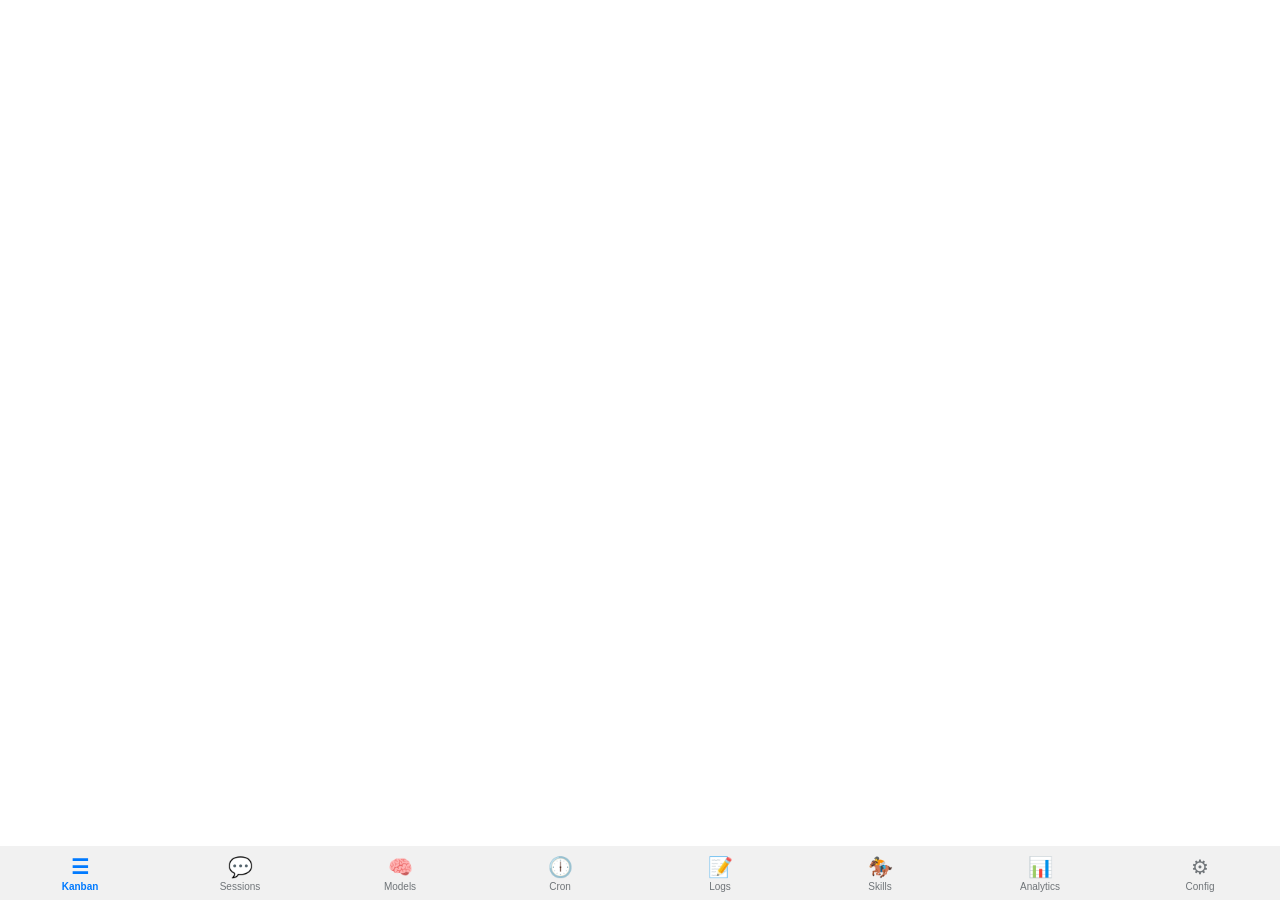
<file: app/index.html>
<!DOCTYPE html>
<html lang="en">
<head>
  <meta charset="UTF-8">
  <meta name="viewport" content="width=device-width, initial-scale=1.0, maximum-scale=1.0, user-scalable=no, viewport-fit=cover">
  <title>HERMES</title>
  <script src="https://telegram.org/js/telegram-web-app.js?62"></script>
  <link rel="stylesheet" href="css/theme.css?v=15">
  <link rel="stylesheet" href="css/layout.css?v=15">
  <link rel="stylesheet" href="css/pages/kanban.css?v=15">
  <link rel="stylesheet" href="css/pages/redirects.css?v=15">
</head>
<body>
  <div class="app-shell">
    <header class="app-header">
      <button id="btn-back" class="hidden">&#8592;</button>
      <h1 id="page-title">HERMES</h1>
    </header>
    <div id="app-content"></div>
    <nav id="bottom-nav">
      <button data-route="/kanban"><span class="nav-icon">&#9776;</span>Kanban</button>
      <button data-route="/sessions"><span class="nav-icon">&#128172;</span>Sessions</button>
      <button data-route="/models"><span class="nav-icon">&#129504;</span>Models</button>
      <button data-route="/cron"><span class="nav-icon">&#128341;</span>Cron</button>
      <button data-route="/logs"><span class="nav-icon">&#128221;</span>Logs</button>
      <button data-route="/skills"><span class="nav-icon">&#127943;</span>Skills</button>
      <button data-route="/analytics"><span class="nav-icon">&#128202;</span>Analytics</button>
      <button data-route="/config"><span class="nav-icon">&#9881;</span>Config</button>
    </nav>
  </div>
  <script src="js/utils/markdown.js?v=15"></script>
  <script src="js/utils/longpress.js?v=15"></script>
  <script src="js/utils/telegram.js?v=15"></script>
  <script src="js/utils/theme.js?v=15"></script>
  <script src="js/config.js?v=15"></script>
  <script src="js/utils/api.js?v=15"></script>
  <script src="js/utils/toast.js?v=15"></script>
  <script src="js/router.js?v=15"></script>
  <script src="js/pages/redirects.js?v=15"></script>
  <script src="js/pages/kanban.js?v=15"></script>
  <script src="js/pages/sessions.js?v=15"></script>
  <script src="js/pages/models.js?v=15"></script>
  <script src="js/pages/cron.js?v=15"></script>
  <script src="js/pages/logs.js?v=15"></script>
  <script src="js/pages/skills.js?v=15"></script>
  <script src="js/pages/analytics.js?v=15"></script>
  <script src="js/pages/keys.js?v=15"></script>
  <script src="js/pages/profiles.js?v=15"></script>
  <script src="js/pages/config.js?v=15"></script>
  <script src="js/app.js?v=15"></script>
</body>
</html>
</file>
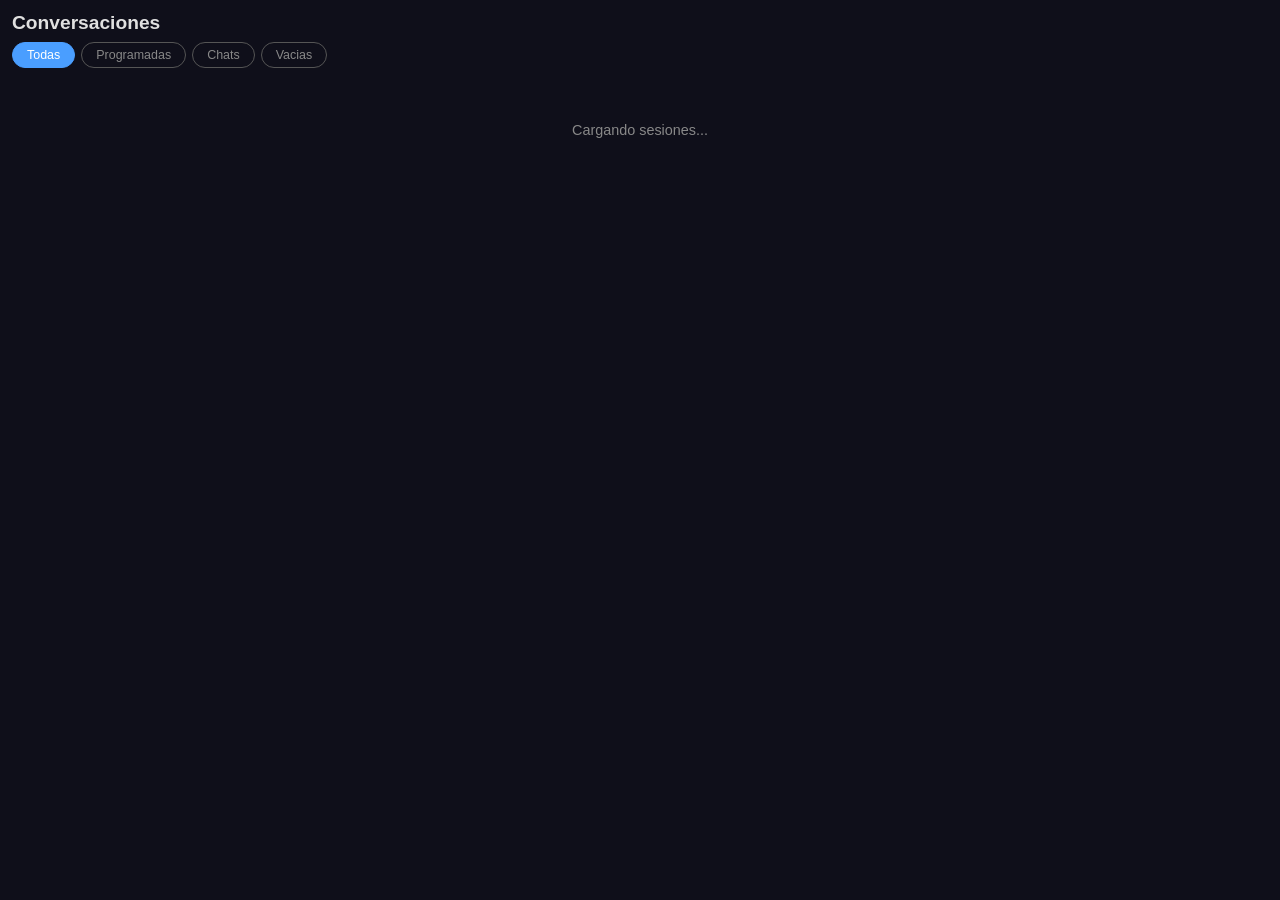
<file: proxy/resume.html>
<!doctype html>
<html lang="es">
<head>
<meta charset="utf-8">
<meta name="viewport" content="width=device-width, initial-scale=1">
<title>Hermes - Sesiones</title>
<script src="https://telegram.org/js/telegram-web-app.js"></script>
<script>try{Telegram.WebApp.ready();Telegram.WebApp.expand()}catch(e){}</script>
<style>
*{margin:0;padding:0;box-sizing:border-box}
body{font-family:-apple-system,BlinkMacSystemFont,'Segoe UI',Roboto,sans-serif;background:var(--tg-theme-bg-color,#0f0f1a);color:var(--tg-theme-text-color,#e0e0e0);padding:12px;min-height:100vh}
h1{font-size:1.2rem;margin-bottom:8px;color:var(--tg-theme-text-color,#e0e0e0)}
.sub{font-size:.75rem;color:var(--tg-theme-hint-color,#888);margin-bottom:14px}
.s{border-radius:12px;padding:12px 14px;margin-bottom:10px;display:flex;align-items:center;gap:10px}
.s.cron{background:rgba(74,158,255,.12);border-left:3px solid #4a9eff}
.s.msg{background:var(--tg-theme-secondary-bg-color,#1a1a2e)}
.s .i{flex-shrink:0;width:32px;height:32px;border-radius:8px;display:flex;align-items:center;justify-content:center;font-size:1rem}
.s.cron .i{background:rgba(74,158,255,.2)}
.s.msg .i{background:rgba(255,255,255,.06)}
.s .bd{flex:1;min-width:0}
.s .t{font-size:.9rem;overflow:hidden;text-overflow:ellipsis;white-space:nowrap;color:var(--tg-theme-text-color,#e0e0e0)}
.s .t em{font-style:normal;color:var(--tg-theme-hint-color,#888)}
.s .d{font-size:.7rem;color:var(--tg-theme-hint-color,#666);margin-top:2px}
.s .d .tag{display:inline-block;padding:0 5px;border-radius:3px;font-size:.65rem;margin-right:4px}
.s .d .tag.c{background:rgba(74,158,255,.25);color:#8ab4ff}
.s .d .tag.m{background:rgba(255,255,255,.08);color:#aaa}
.s .d .tag.u{background:rgba(255,200,50,.15);color:#ffc832}
.btn{background:var(--tg-theme-button-color,#4a9eff);color:var(--tg-theme-button-text-color,#fff);border:none;border-radius:8px;padding:6px 12px;font-size:.75rem;cursor:pointer;white-space:nowrap;flex-shrink:0;transition:opacity .15s}
.btn:active{opacity:.7}
.btn2{background:transparent;border:1px solid var(--tg-theme-button-color,#4a9eff);color:var(--tg-theme-button-color,#4a9eff)}
.toast{position:fixed;bottom:16px;left:50%;transform:translateX(-50%);background:var(--tg-theme-button-color,#4a9eff);color:var(--tg-theme-button-text-color,#fff);padding:8px 20px;border-radius:20px;font-size:.8rem;opacity:0;transition:opacity .3s;pointer-events:none;z-index:99}
.toast.s{opacity:1}
.loading,.empty{text-align:center;padding:40px;color:var(--tg-theme-hint-color,#888);font-size:.9rem}
.err{text-align:center;padding:40px;color:#ff6b6b;font-size:.9rem}
.tabs{display:flex;gap:6px;margin-bottom:14px;flex-wrap:wrap}
.tab{padding:5px 14px;border-radius:16px;border:1px solid var(--tg-theme-hint-color,#555);background:transparent;color:var(--tg-theme-hint-color,#888);font-size:.78rem;cursor:pointer;transition:all .15s}
.tab.act{background:var(--tg-theme-button-color,#4a9eff);border-color:var(--tg-theme-button-color,#4a9eff);color:#fff}
</style>
</head>
<body>
<h1>Conversaciones</h1>
<div class="tabs" id="tabs">
  <span class="tab act" data-f="" onclick="setF('')">Todas</span>
  <span class="tab" data-f="cron" onclick="setF('cron')">Programadas</span>
  <span class="tab" data-f="msg" onclick="setF('msg')">Chats</span>
  <span class="tab" data-f="undefined" onclick="setF('undefined')">Vacias</span>
</div>
<div id="l"><div class="loading">Cargando sesiones...</div></div>
<div class="toast" id="t"></div>
<script>
var _all=[],_f='',_token='';
// Primero obtener el token de sesion del WebUI
async function getToken(){
  try{
    var r=await fetch('/');
    var html=await r.text();
    var m=html.match(/__HERMES_SESSION_TOKEN__="([^"]+)"/);
    if(m) _token=m[1];
  }catch(e){}
}
async function api(path){
  var h={};
  if(_token) h['X-Hermes-Session-Token']=_token;
  var r=await fetch(path,{headers:h});
  return r.json();
}
function setF(f){
  _f=f;
  document.querySelectorAll('.tab').forEach(function(el){el.classList.toggle('act',el.dataset.f===f)});
  render();
}
function typeOf(s){
  if(!s||!s.title) return 'undefined';
  var t=s.title.toLowerCase();
  if(t.indexOf('cron')>=0||t.indexOf('schedule')>=0||t.indexOf('program')>=0) return 'cron';
  return 'msg';
}
function render(){
  var list=_f?_all.filter(function(s){return typeOf(s)===_f}):_all;
  if(!list.length){document.getElementById('l').innerHTML='<div class="empty">'+( _f==='cron'?'Sin sesiones programadas':_f==='msg'?'Sin conversaciones':_f==='undefined'?'Todas las sesiones tienen titulo':'Sin sesiones')+'</div>';return}
  document.getElementById('l').innerHTML=list.map(function(s){
    var id=s.id||s.session_id||'',title=s.title?esc(s.title):'';
    var tp=typeOf(s);
    var icon=tp==='cron'?'&#x1f4c5;':tp==='undefined'?'&#x2753;':'&#x1f4ac;';
    if(!title) title='<em>'+(tp==='cron'?'Tarea programada':'Sesion sin titulo')+'</em>';
    var dt=s.updated_at?new Date(s.updated_at+'Z').toLocaleDateString('es',{day:'2-digit',month:'2-digit',hour:'2-digit',minute:'2-digit'}):'';
    var tag='';
    if(tp==='cron') tag='<span class="tag c">cron</span>';
    else if(tp==='msg') tag='<span class="tag m">chat</span>';
    else tag='<span class="tag u">vacia</span>';
    var cmd='/resume '+id.slice(0,8);
    var tgl='https://t.me/__BOT__?start='+id.slice(0,8);
    return '<div class="s '+tp+'"><div class="i">'+icon+'</div><div class="bd"><div class="t">'+title+'</div><div class="d">'+tag+dt+' &middot; '+id.slice(0,8)+'</div></div><button class="btn btn2" onclick="cp(\\''+cmd+'\\')">Copy</button><button class="btn" onclick="window.location.href=\\''+tgl+'\\'">Resume</button></div>'
  }).join('')
}
async function load(){
  await getToken();
  try{
    const d=await api('/api/sessions');
    _all=d.sessions||d||[];
    if(!Array.isArray(_all)){_all=[]}
    render();
  }catch(e){document.getElementById('l').innerHTML='<div class="err">Error: '+e.message+'</div>'}
}
function esc(s){var d=document.createElement('div');d.textContent=s;return d.innerHTML}
function cp(t){if(navigator.clipboard){navigator.clipboard.writeText(t).then(function(){st('Copiado: '+t)})}else{st(t)}}
function st(m){var e=document.getElementById('t');e.textContent=m;e.classList.add('s');setTimeout(function(){e.classList.remove('s')},2000)}
load()
</script>
</body>
</html>
</file>
<file: app/css/theme.css>
/* Telegram theme CSS variables — fallback light/dark */
:root {
  --tg-theme-bg-color: #ffffff;
  --tg-theme-text-color: #000000;
  --tg-theme-hint-color: #707579;
  --tg-theme-link-color: #007aff;
  --tg-theme-button-color: #007aff;
  --tg-theme-button-text-color: #ffffff;
  --tg-theme-secondary-bg-color: #f1f1f1;
  --tg-theme-header-bg-color: var(--tg-theme-bg-color);
  --tg-theme-accent-text-color: var(--tg-theme-link-color);
  --tg-theme-section-bg-color: var(--tg-theme-secondary-bg-color);
  --tg-theme-section-header-text-color: var(--tg-theme-hint-color);
  --tg-theme-subtitle-text-color: var(--tg-theme-hint-color);
  --tg-theme-destructive-text-color: #ef5350;
  --tg-theme-section-separator-color: transparent;
  --tg-theme-bottom-bar-bg-color: var(--tg-theme-secondary-bg-color);

  --primary: var(--tg-theme-button-color);
  --bg: var(--tg-theme-bg-color);
  --text: var(--tg-theme-text-color);
  --hint: var(--tg-theme-hint-color);
  --secondary-bg: var(--tg-theme-secondary-bg-color);
  --card-bg: var(--tg-theme-section-bg-color);
  --border-radius: 10px;
}

* { box-sizing: border-box; margin: 0; padding: 0; }

body {
  font-family: -apple-system, BlinkMacSystemFont, 'Segoe UI', Roboto, Helvetica, Arial, sans-serif;
  background: var(--bg);
  color: var(--text);
  -webkit-font-smoothing: antialiased;
  overflow: hidden;
  height: 100vh;
  height: calc(var(--tg-viewport-height, 100vh));
}

/* Scrollbar styling */
::-webkit-scrollbar { width: 4px; }
::-webkit-scrollbar-thumb { background: var(--hint); border-radius: 2px; }
</file>
<file: app/css/layout.css>
/* App shell layout */
.app-shell {
  display: flex;
  flex-direction: column;
  height: 100vh;
  height: calc(var(--tg-viewport-height, 100vh));
}

/* Header */
.app-header {
  display: flex;
  align-items: center;
  padding: 12px 16px;
  background: var(--bg);
  border-bottom: 1px solid var(--secondary-bg);
  min-height: 48px;
}
.app-header h1 {
  font-size: 18px;
  font-weight: 700;
  flex: 1;
  text-align: center;
}
#btn-back {
  background: none;
  border: none;
  font-size: 22px;
  cursor: pointer;
  padding: 4px 8px;
  color: var(--primary);
  transition: opacity 0.2s;
}
#btn-back.hidden { opacity: 0; pointer-events: none; }

/* Content area */
#app-content {
  flex: 1;
  overflow-y: auto;
  -webkit-overflow-scrolling: touch;
  padding: 12px 16px;
  padding-bottom: 60px; /* space for bottom nav */
}

/* Bottom navigation */
#bottom-nav {
  display: flex;
  background: var(--bottom-bar-bg-color, var(--secondary-bg));
  border-top: 1px solid var(--section-separator-color, transparent);
  position: sticky;
  bottom: 0;
  z-index: 100;
}
#bottom-nav button {
  flex: 1;
  border: none;
  background: none;
  padding: 8px 4px;
  font-size: 10px;
  color: var(--hint);
  cursor: pointer;
  display: flex;
  flex-direction: column;
  align-items: center;
  gap: 2px;
  transition: color 0.2s;
}
#bottom-nav button .nav-icon { font-size: 20px; }
#bottom-nav button.active { color: var(--primary); font-weight: 600; }

/* Reusable components */
.loading {
  display: flex;
  align-items: center;
  justify-content: center;
  height: 200px;
  color: var(--hint);
  font-size: 14px;
}
.loading::after {
  content: '';
  width: 20px;
  height: 20px;
  margin-left: 8px;
  border: 2px solid var(--hint);
  border-top-color: var(--primary);
  border-radius: 50%;
  animation: spin 0.8s linear infinite;
}
@keyframes spin { to { transform: rotate(360deg); } }

.empty-state {
  display: flex;
  flex-direction: column;
  align-items: center;
  justify-content: center;
  padding: 60px 20px;
  text-align: center;
  color: var(--hint);
}
.empty-state .icon { font-size: 48px; margin-bottom: 12px; }
.empty-state p { margin: 4px 0; font-size: 15px; }

.card {
  background: var(--card-bg, var(--secondary-bg));
  border-radius: var(--border-radius);
  padding: 14px;
  margin-bottom: 8px;
  transition: transform 0.1s;
}
.card:active { transform: scale(0.98); }

.error {
  display: flex;
  flex-direction: column;
  align-items: center;
  padding: 40px 20px;
  text-align: center;
}
.error h2 { font-size: 24px; margin-bottom: 8px; }
.error p { color: var(--hint); margin-bottom: 12px; font-size: 13px; }

.tg-button {
  background: var(--button-color, var(--primary));
  color: var(--button-text-color, #fff);
  border: none;
  border-radius: 8px;
  padding: 12px 24px;
  font-size: 15px;
  font-weight: 600;
  cursor: pointer;
  transition: opacity 0.2s;
  width: 100%;
}
.tg-button:active { opacity: 0.7; }
.tg-button-secondary:active { opacity: 0.7; }

/* Toast notifications */
.toast-container {
  position: fixed;
  top: 60px;
  left: 50%;
  transform: translateX(-50%);
  z-index: 2000;
  display: flex;
  flex-direction: column;
  gap: 8px;
  pointer-events: none;
  max-width: 90%;
  width: 320px;
}
.toast {
  display: flex;
  align-items: center;
  gap: 8px;
  padding: 10px 14px;
  border-radius: 10px;
  background: var(--secondary-bg, #333);
  color: var(--text, #fff);
  font-size: 13px;
  box-shadow: 0 4px 16px rgba(0,0,0,0.25);
  pointer-events: auto;
  transform: translateY(-20px);
  opacity: 0;
  transition: transform 0.25s ease, opacity 0.25s ease;
}
.toast-visible {
  transform: translateY(0);
  opacity: 1;
}
.toast-hiding {
  transform: translateY(-10px);
  opacity: 0;
}
.toast-success { border-left: 3px solid #4caf50; }
.toast-error { border-left: 3px solid #f44336; }
.toast-info { border-left: 3px solid #2196f3; }
.toast-icon { flex-shrink: 0; font-size: 16px; }
.toast-text { flex: 1; }
.toast-close {
  background: none; border: none; font-size: 18px;
  cursor: pointer; color: var(--hint, #999); padding: 0 2px;
  line-height: 1;
}
.tg-button-secondary {
  background: var(--secondary-bg);
  color: var(--text);
}

.tg-input {
  width: 100%;
  padding: 12px;
  border: 1px solid var(--hint);
  border-radius: 8px;
  background: var(--bg);
  color: var(--text);
  font-size: 15px;
  outline: none;
}
.tg-input:focus { border-color: var(--primary); }

.tg-badge {
  font-size: 11px;
  font-weight: 600;
  padding: 2px 8px;
  border-radius: 10px;
  background: var(--primary);
  color: var(--button-text-color, #fff);
  display: inline-block;
}

.tg-text-hint { color: var(--hint); font-size: 13px; }

.hidden { display: none !important; }

.page { min-height: 100%; }
</file>
<file: app/css/pages/kanban.css>
/* Legacy kanban boards (archived) */
.kanban-boards { display: flex; flex-direction: column; gap: 8px; }
.kanban-boards h2 { font-size: 17px; font-weight: 700; margin-bottom: 4px; }

/* Single-column layout per user request */
.kanban-board-single { display: flex; flex-direction: column; gap: 12px; }
.kanban-column-single {
  background: var(--secondary-bg);
  border-radius: 12px;
  padding: 12px;
  width: 100%;
}
.column-header {
  display: flex; justify-content: space-between; align-items: center;
  margin-bottom: 8px; padding-bottom: 8px;
  border-bottom: 2px solid var(--primary);
  position: sticky; top: 0;
}
.column-header h3 { margin: 0; font-size: 15px; font-weight: 600; text-transform: uppercase; letter-spacing: 0.5px; }
.column-tasks { display: flex; flex-direction: column; gap: 6px; min-height: 40px; }

/* Kanban task card (session card inside column) */
.kanban-task {
  cursor: grab; padding: 12px; transition: transform 0.1s ease;
  background: var(--card-bg, var(--bg));
  border-radius: 8px;
  border: 1px solid var(--section-separator-color, transparent);
}
.kanban-task:active { cursor: grabbing; transform: scale(0.98); }
.kanban-task.dragging { opacity: 0.5; }

/* Board card (board selector) */
.kanban-board-card {
  cursor: pointer;
  display: flex; flex-direction: column;
  justify-content: center; align-items: center;
  min-height: 100px;
}
.kanban-board-card:active { transform: scale(0.98); }
.board-name { font-weight: 600; margin-bottom: 4px; font-size: 18px; }

/* Long-press drag activation */
.long-press-active { opacity: 0.8; transform: scale(1.02); }
.long-press-ready { animation: pulse 0.5s ease-in-out infinite alternate; }
.dragging-active { opacity: 0.3; }
.drag-clone {
  box-shadow: 0 8px 24px rgba(0,0,0,0.2);
  border-radius: 8px;
  background: var(--card-bg, var(--bg));
  border: 1px solid var(--primary, #4a6cf7);
  padding: 12px;
  cursor: grabbing;
  transition: none;
}
@keyframes pulse { from { opacity: 1; } to { opacity: 0.6; } }

/* Kanban Add Task form — modal overlay */
.modal-overlay {
  position: fixed; top: 0; left: 0; right: 0; bottom: 0;
  background: rgba(0,0,0,0.5);
  z-index: 1000;
  display: flex; align-items: flex-end; justify-content: center;
}
.modal-overlay.hidden { display: none; }

.modal-content.kf-content {
  background: var(--bg);
  border-radius: 16px 16px 0 0;
  width: 100%;
  max-height: 85vh;
  display: flex;
  flex-direction: column;
  animation: slideUp 0.2s ease-out;
}
@keyframes slideUp {
  from { transform: translateY(100%); }
  to { transform: translateY(0); }
}

.kf-header {
  display: flex; justify-content: space-between; align-items: center;
  padding: 16px 16px 12px;
  border-bottom: 1px solid var(--section-separator-color, #e0e0e0);
}
.kf-header h3 { margin: 0; font-size: 18px; font-weight: 700; }
.kf-close {
  background: none; border: none; font-size: 24px;
  cursor: pointer; color: var(--hint); line-height: 1;
}

.kf-body {
  padding: 12px 16px;
  overflow-y: auto;
  flex: 1;
  display: flex;
  flex-direction: column;
  gap: 8px;
}
.kf-body label {
  font-size: 13px;
  font-weight: 600;
  margin-top: 4px;
  color: var(--text);
}

.kf-footer {
  padding: 12px 16px 20px;
  display: flex;
  gap: 8px;
  flex-wrap: wrap;
  border-top: 1px solid var(--section-separator-color, #e0e0e0);
}
.kf-footer .tg-button { flex: 1; min-width: 80px; font-size: 13px; padding: 10px 8px; }

.kf-deps-list {
  max-height: 140px;
  overflow-y: auto;
  background: var(--secondary-bg);
  border-radius: 8px;
  padding: 4px;
}
.kf-dep-item {
  display: flex; align-items: center; gap: 6px;
  padding: 6px 8px;
  font-size: 13px;
  cursor: pointer;
  border-radius: 6px;
}
.kf-dep-item:hover { background: var(--section-separator-color, #eee); }
.kf-dep-item .tg-badge { font-size: 10px; margin-left: auto; }

.tg-button-cancel {
  background: none;
  border: 1px solid var(--section-separator-color, #ccc);
  color: var(--hint);
  padding: 10px 16px;
  border-radius: 8px;
  cursor: pointer;
  font-size: 14px;
  flex: 1;
}
.tg-button-cancel:active { opacity: 0.7; }
</file>
<file: app/css/pages/redirects.css>
/* Redirect page */
.redirect-page {
  display: flex;
  flex-direction: column;
  align-items: center;
  justify-content: center;
  min-height: 60vh;
}

.iframe-page,
.dashboard-embed-page {
  width: 100%;
  height: 100%;
  overflow: hidden;
  position: relative;
}

.app-embed-frame {
  display: block;
  width: 100%;
  height: calc(100% + 44px);
  margin-top: -44px;
  border: 0;
}

body.fullscreen-page {
  overflow: hidden;
}

.app-shell.fullscreen-page .app-header {
  display: none;
}

.app-shell.fullscreen-page #app-content {
  padding: 0;
  overflow: hidden;
  background: transparent;
}
</file>
